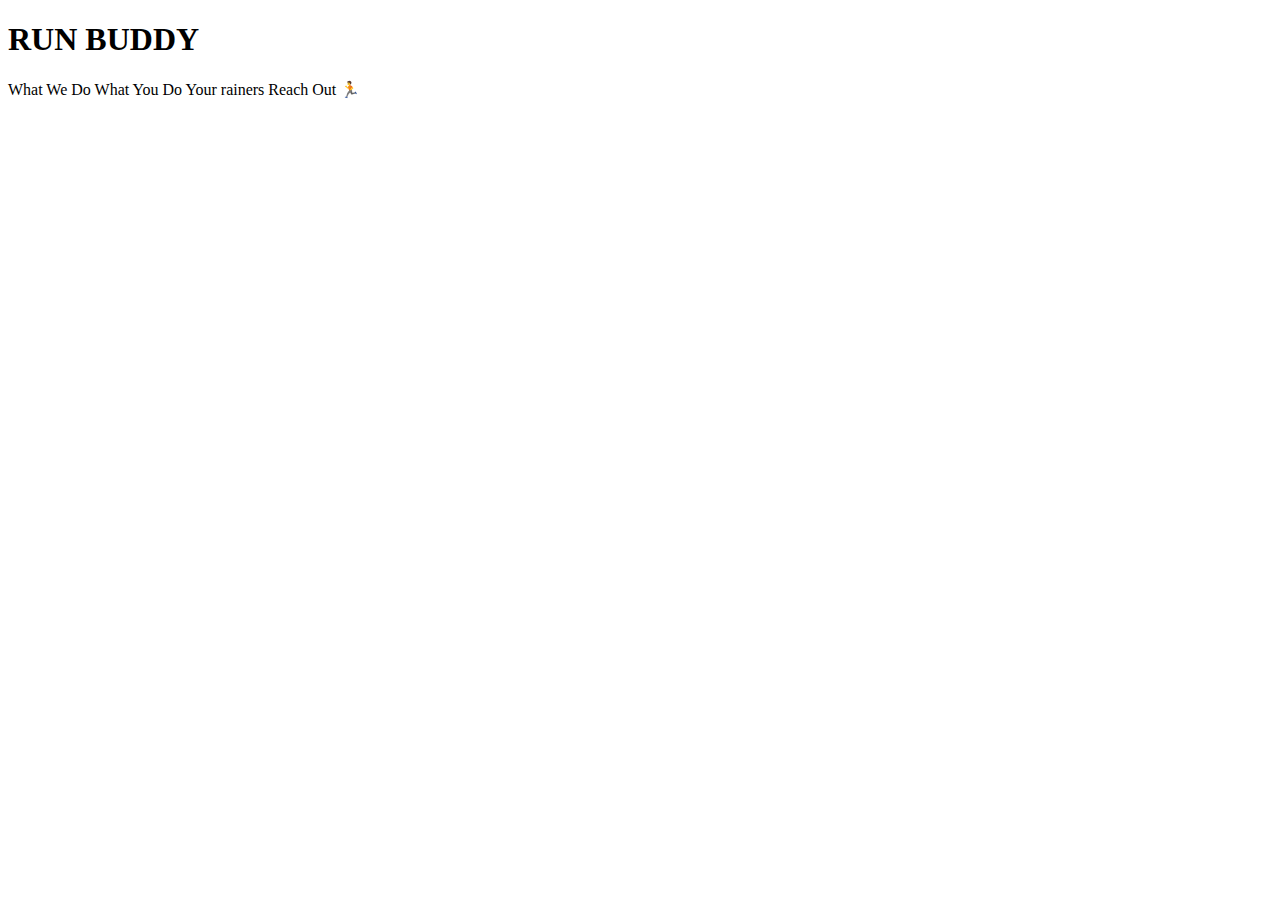
<file: module1/index.html>
<!DOCTYPE html>
<html lang="en"
   <head>
      <meta charset="UTF-8" />
      <title>Run Buddy</title>
   </head>
   <body>
      <h1>RUN BUDDY</h1>
      What We Do What You Do Your rainers Reach Out
      🏃
   </body>
</html>
</file>
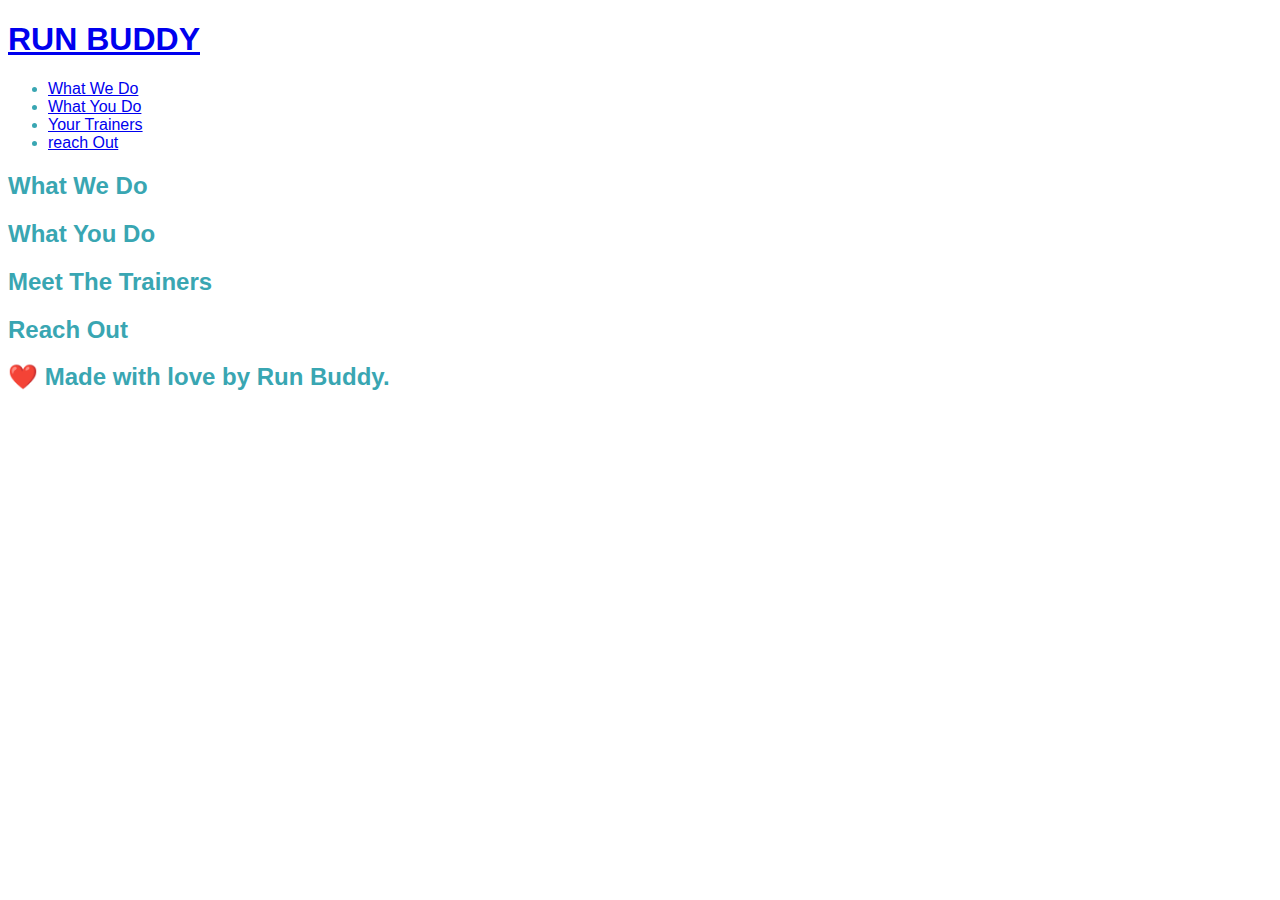
<file: module1/project/index.html>
<!DOCTYPE html>
<html lang="en"
   <head>
      <meta charset="UTF-8" />
      <title>Run Buddy</title>
      <link rel="stylesheet" href="style.css" />
   </head>
   <body>
    <header>
      <h1>
          <a href=" /">RUN BUDDY</a>
      </h1>
      <nav>
          <!-- Unordere list element -->
          <ul>
              <!-- List item element -->
              <li>
                  <!-- Anchore element -->
                  <a href="#what-we-do">What We Do</a>
              </li>
              <li>
                  <a href="#what-you-do">What You Do</a>
              </li>
              <li>
                  <a href="#reach-out">Your Trainers</a>
              </li>
              <li>
                  <a href="#reach-out">reach Out</a>
              </li>
          </ul>
      </nav>
    </header>

    <section>   
    </section>
      
    <!-- "What We Do" section -->
    <section>
            <h2>What We Do</h2>
    </section> 
    
    <!-- "What You Do" section --> 
    <section>
        <h2>What You Do</h2>
    </section>
    
    <!-- "meet the trainers" section-->
    <section>
        <h2>Meet The Trainers</h2>
    </section>

    <!--  "reach out" section -->
    <section>
        <h2>Reach Out</h2>
    </section>
     
    <!-- footer -->
    <footer>
        <h2>❤️ Made with love by Run Buddy.</h2>
    </footer>
   </body>
</file>
<file: module1/project/style.css>
body {
   /* more on this crazy aplahnumerical value in a minute! */
   color: #39a6b2;
   font-family: Helvetica, Arial, sans-serif;
}
</file>
